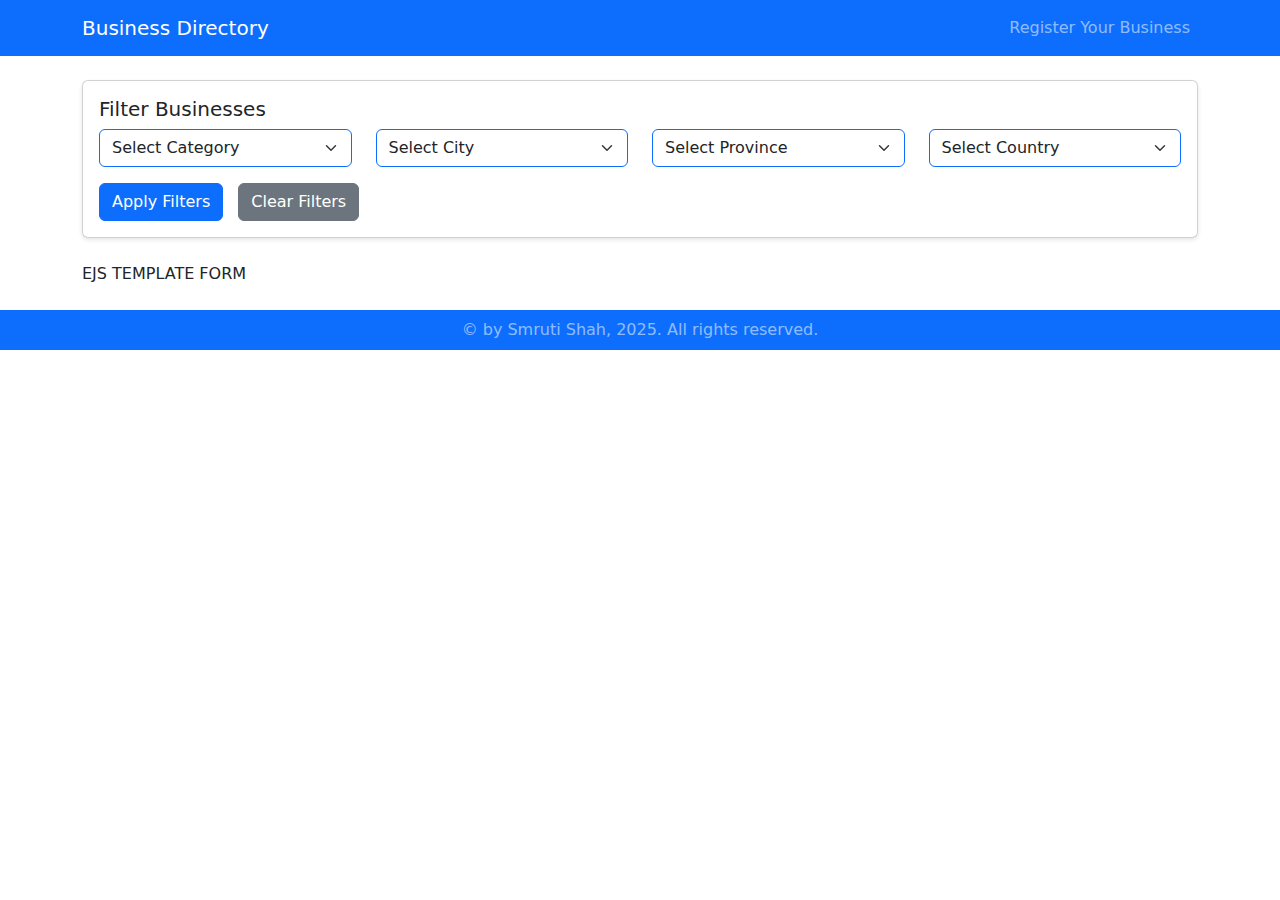
<file: templates/index.html>
<!DOCTYPE html>
<html>

<head>
    <title>Business Directory</title>
    <link href="https://cdn.jsdelivr.net/npm/bootstrap@5.1.3/dist/css/bootstrap.min.css" rel="stylesheet">
    <link rel="stylesheet" href="/static/style.css">
</head>

<body>
    <!-- Navbar -->
    <nav class="navbar navbar-expand-lg navbar-dark bg-primary">
        <div class="container">
            <a class="navbar-brand">Business Directory</a>
            <button class="navbar-toggler" type="button" data-bs-toggle="collapse" data-bs-target="#navbarNav">
                <span class="navbar-toggler-icon"></span>
            </button>
            <div class="collapse navbar-collapse" id="navbarNav">
                <ul class="navbar-nav ms-auto">
                    <li class="nav-item">
                        <a class="nav-link" href="#" data-bs-toggle="modal" data-bs-target="#registerModal">
                            Register Your Business
                        </a>
                    </li>
                </ul>
            </div>
        </div>
    </nav>

    <!-- Registration Modal -->
    <div class="modal fade" id="registerModal" tabindex="-1">
        <div class="modal-dialog">
            <div class="modal-dialog">
                <div class="modal-content">
                    <div class="modal-header">
                        <h5 class="modal-title">Register Your Business</h5>
                        <button type="button" class="btn-close" data-bs-dismiss="modal"></button>
                    </div>
                    <div class="modal-body">
                        <form id="registerForm">
                            <div class="mb-3">
                                <label class="form-label">Business Website URL</label>
                                <input type="url" class="form-control" id="businessUrl" required>
                                <label class="form-label">Full Name</label>
                                <input type="text" class="form-control" id="listed_by" required>
                            </div>
                            <div id="registerStatus" class="alert" style="display: none;"></div>
                        </form>
                    </div>
                    <div class="modal-footer">
                        <button type="button" class="btn btn-secondary" data-bs-dismiss="modal">Close</button>
                        <button type="button" class="btn btn-primary" id="registerBusiness">Register</button>
                    </div>
                </div>
            </div>
        </div>
    </div>

    <!-- Main Content -->
    <div class="container mt-4">
        <!-- Filter Section -->
        <div class="card mb-4">
            <div class="card-body">
                <h5 class="card-title">Filter Businesses</h5>
                <form id="filterForm" method="get">
                    <div class="row">
                        <div class="col-md-3">
                            <select class="form-select" name="category" id="categoryFilter">
                                <option value="">Select Category</option>
                                <option value="IT">IT</option>
                                <option value="Tech Manufacturing">Tech Manufacturing</option>
                                <option value="Healthcare">Healthcare</option>
                                <option value="Automation">Automation</option>
                                <option value="Education">Education</option>
                                <option value="E-commerce">E-commerce</option>
                                <option value="Telecom">Telecom</option>
                                <option value="Banking & Finance">Banking & Finance</option>
                            </select>
                        </div>
                        <div class="col-md-3">
                            <select class="form-select" id="cityFilter" name="city">
                                <option value="">Select City</option>
                            </select>
                        </div>
                        <div class="col-md-3">
                            <select class="form-select" id="provinceFilter" name="province">
                                <option value="">Select Province</option>
                            </select>
                        </div>
                        <div class="col-md-3">
                            <select class="form-select" id="countryFilter" name="country">
                                <option value="">Select Country</option>
                            </select>
                        </div>
                    </div>
                    <div class="mt-3">
                        <button type="submit" class="btn btn-primary">Apply Filters</button>
                        <button type="button" class="btn btn-secondary" id="clearFilters">Clear Filters</button>
                    </div>
                </form>
            </div>
        </div>

        EJS TEMPLATE FORM
        <!-- Business Listings -->
        <div id="businessList" class="mt-4">

        </div>
    </div>

    <!-- Business Details Modal -->
    <div class="modal fade" id="detailsModal" tabindex="-1">
        <div class="modal-dialog modal-lg">
            <div class="modal-content">
                <div class="modal-header">
                    <h5 class="modal-title">Business Details</h5>
                    <button type="button" class="btn-close" data-bs-dismiss="modal"></button>
                </div>
                <div class="modal-body" id="businessDetails">
                    <!-- Details will be loaded here -->
                </div>
            </div>
        </div>
    </div>

    <!-- Edit Business Modal -->
    <div class="modal fade" id="editModal" tabindex="-1">
        <div class="modal-dialog">
            <div class="modal-content">
                <div class="modal-header">
                    <h5 class="modal-title">Edit Business</h5>
                    <button type="button" class="btn-close" data-bs-dismiss="modal"></button>
                </div>
                <div class="modal-body" id="editBusinessInfo">
                    <form id="editForm" enctype="multipart/form-data">
                        <div class="mb-3">
                            <label for="logo" class="form-label">Choose logo file</label>
                                <input type="file" class="form-control" id="logo">
                        </div>
                        <div class="mb-3">
                            <label for="editUrl" class="form-label">Business URL</label>
                            <input type="text" class="form-control" id="editUrl">
                        </div>
                        <div class="mb-3">
                            <label for="editWebsiteName" class="form-label">Business Name</label>
                            <input type="text" class="form-control" id="editWebsiteName">
                        </div>
                        <div class="mb-3">
                            <label for="editPhone" class="form-label">Phone Number</label>
                            <input type="text" class="form-control" id="editPhone">
                        </div>
                        <div class="mb-3">
                            <label for="editLocation" class="form-label">Location</label>
                            <input type="text" class="form-control" id="editLocation">
                        </div>
                        <div class="mb-3">
                            <label for="editCategory" class="form-label">Category</label>
                            <select class="form-select" id="editCategory">
                                <option value="">Select Category</option>
                                <option value="IT">IT</option>
                                <option value="Tech Manufacturing">Tech Manufacturing</option>
                                <option value="Healthcare">Healthcare</option>
                                <option value="Automation">Automation</option>
                                <option value="Education">Education</option>
                                <option value="E-commerce">E-commerce</option>
                                <option value="Telecom">Telecom</option>
                                <option value="Banking & Finance">Banking & Finance</option>
                            </select>
                        </div>
                        <div class="mb-3">
                            <label for="editDescription" class="form-label">Description</label>
                            <textarea class="form-control" id="editDescription" rows="3"></textarea>
                        </div>
                        <div class="mb-3">
                            <label for="editListedBy" class="form-label">Updated By</label>
                            <input type="text" class="form-control" id="editListedBy">
                        </div>
                        <input type="hidden" id="editBusinessId">
                        <button type="submit" class="btn btn-primary">Save Changes</button>
                    </form>
                </div>
            </div>
        </div>
    </div>
    <footer class="nav sticky-bottom navbar-dark bg-primary justify-content-center pb-0">
        <p class="navbar-text pb-2 mb-0" style="height: auto;">&copy; by Smruti Shah, 2025. All rights reserved.</p>
    </footer>

    <script src="https://code.jquery.com/jquery-3.6.0.min.js"></script>
    <script src="https://cdn.jsdelivr.net/npm/bootstrap@5.1.3/dist/js/bootstrap.bundle.min.js"></script>
    <script src="/static/script.js"></script>
</body>

</html>
</file>
<file: static/style.css>
.card {
    box-shadow: 0 2px 4px rgba(0,0,0,0.1);
}

.card:hover {
    box-shadow: 0 4px 8px rgba(0,0,0,0.2);
    transition: box-shadow 0.3s ease-in-out;
}

.alert {
    margin-top: 20px;
}

.website-card {
    margin-bottom: 20px;
}

.btn-group {
    margin-top: 1rem;
}

#clearFilters {
    margin-left: 10px;
}

.form-control:not(:placeholder-shown),
.form-select:not([value=""]) {
    border-color: #0d6efd;
}

.btn:hover {
    opacity: 0.9;
    transform: translateY(-1px);
    transition: all 0.2s ease;
}
</file>
